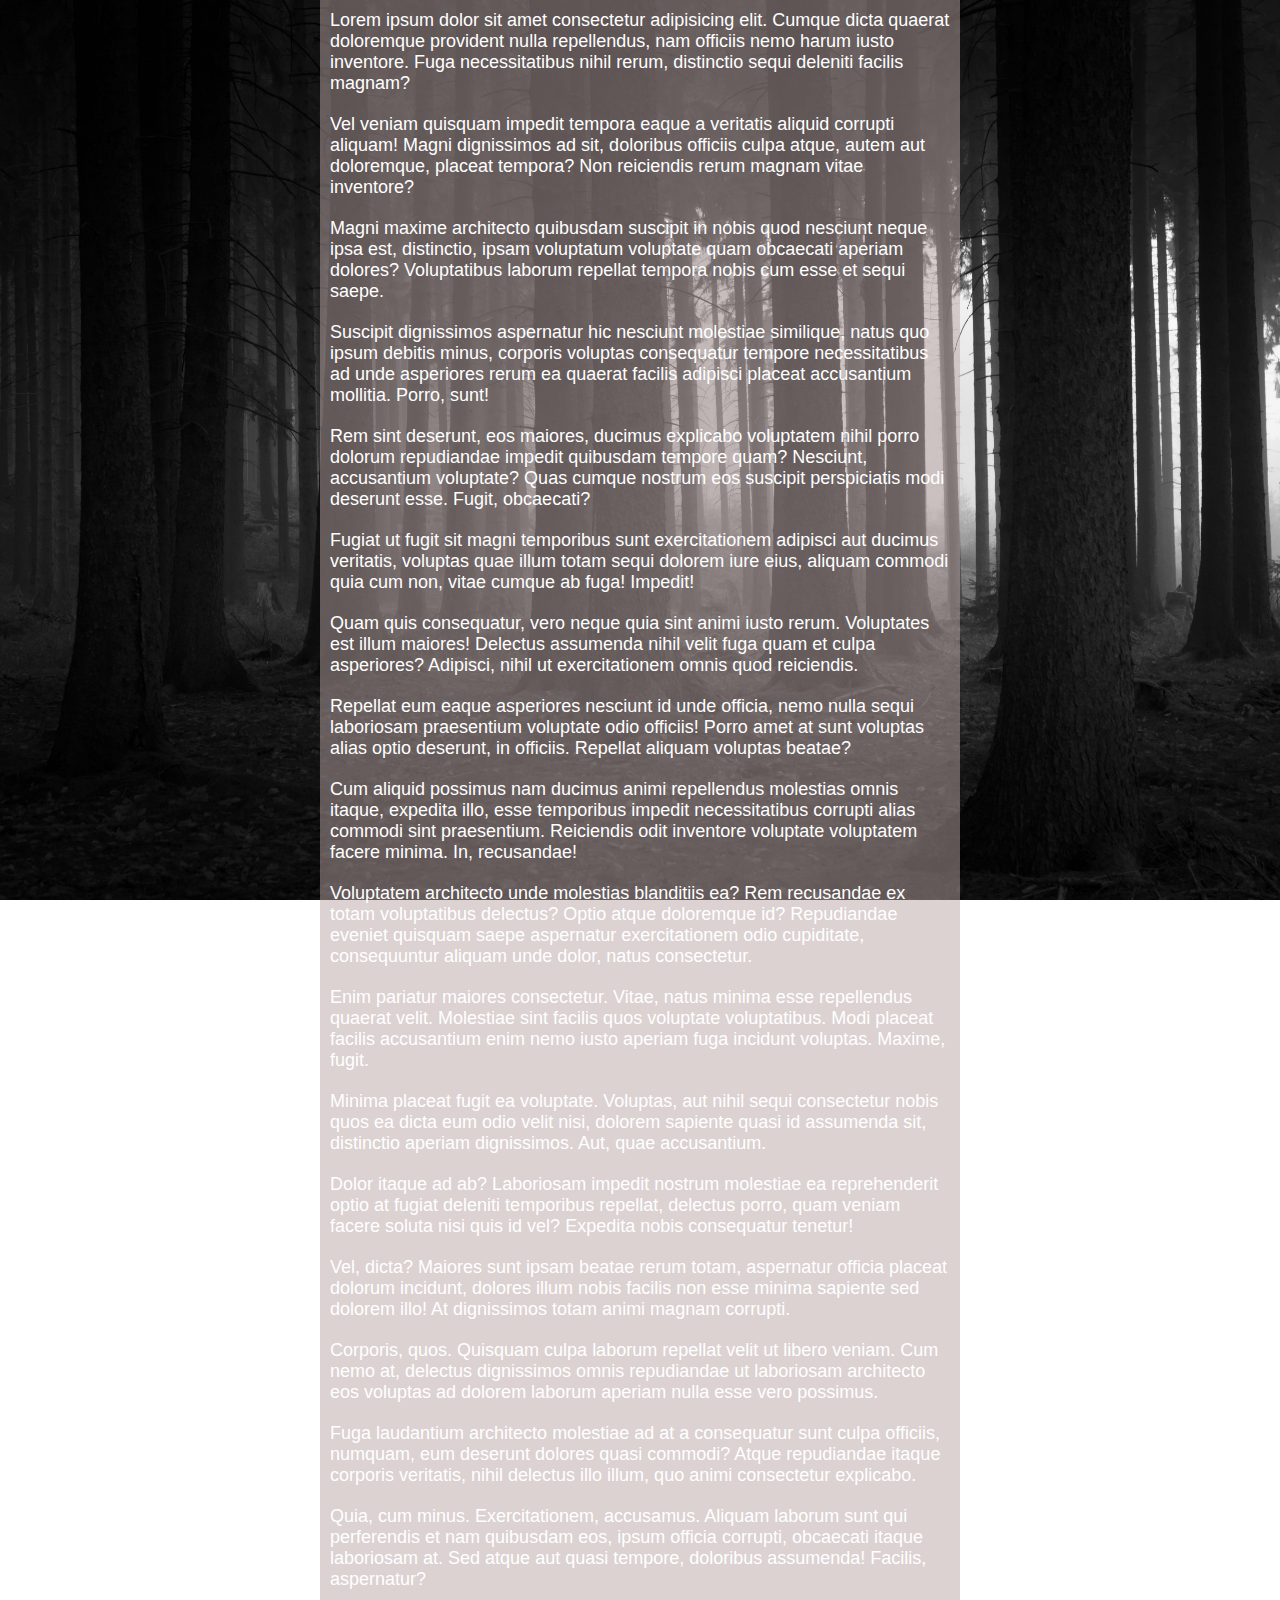
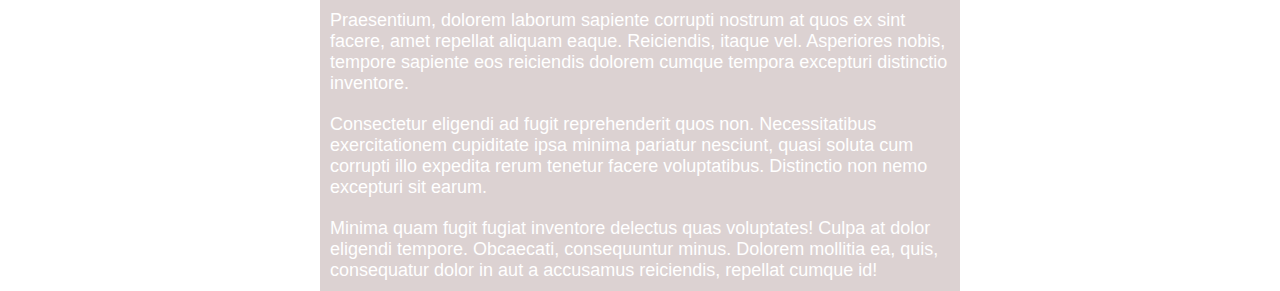
<file: BackgroundText/index.html>
<!DOCTYPE html>
<html>
<head>
<meta http-equiv="Content-Type" content="text/html;charset=UTF-8">
<meta name="viewport" content="width=device-width, initial-scale=1.0">
<title>Document</title>
<meta http-equiv="X-UA-Compatible" content="ie=edge">
<link rel="stylesheet" href="style.css">
</head>
<body>

<div>
<p>Lorem ipsum dolor sit amet consectetur adipisicing elit. Cumque dicta quaerat doloremque provident nulla repellendus, nam officiis nemo harum iusto inventore. Fuga necessitatibus nihil rerum, distinctio sequi deleniti facilis magnam?</p>
<p>Vel veniam quisquam impedit tempora eaque a veritatis aliquid corrupti aliquam! Magni dignissimos ad sit, doloribus officiis culpa atque, autem aut doloremque, placeat tempora? Non reiciendis rerum magnam vitae inventore?</p>
<p>Magni maxime architecto quibusdam suscipit in nobis quod nesciunt neque ipsa est, distinctio, ipsam voluptatum voluptate quam obcaecati aperiam dolores? Voluptatibus laborum repellat tempora nobis cum esse et sequi saepe.</p>
<p>Suscipit dignissimos aspernatur hic nesciunt molestiae similique, natus quo ipsum debitis minus, corporis voluptas consequatur tempore necessitatibus ad unde asperiores rerum ea quaerat facilis adipisci placeat accusantium mollitia. Porro, sunt!</p>
<p>Rem sint deserunt, eos maiores, ducimus explicabo voluptatem nihil porro dolorum repudiandae impedit quibusdam tempore quam? Nesciunt, accusantium voluptate? Quas cumque nostrum eos suscipit perspiciatis modi deserunt esse. Fugit, obcaecati?</p>
<p>Fugiat ut fugit sit magni temporibus sunt exercitationem adipisci aut ducimus veritatis, voluptas quae illum totam sequi dolorem iure eius, aliquam commodi quia cum non, vitae cumque ab fuga! Impedit!</p>
<p>Quam quis consequatur, vero neque quia sint animi iusto rerum. Voluptates est illum maiores! Delectus assumenda nihil velit fuga quam et culpa asperiores? Adipisci, nihil ut exercitationem omnis quod reiciendis.</p>
<p>Repellat eum eaque asperiores nesciunt id unde officia, nemo nulla sequi laboriosam praesentium voluptate odio officiis! Porro amet at sunt voluptas alias optio deserunt, in officiis. Repellat aliquam voluptas beatae?</p>
<p>Cum aliquid possimus nam ducimus animi repellendus molestias omnis itaque, expedita illo, esse temporibus impedit necessitatibus corrupti alias commodi sint praesentium. Reiciendis odit inventore voluptate voluptatem facere minima. In, recusandae!</p>
<p>Voluptatem architecto unde molestias blanditiis ea? Rem recusandae ex totam voluptatibus delectus? Optio atque doloremque id? Repudiandae eveniet quisquam saepe aspernatur exercitationem odio cupiditate, consequuntur aliquam unde dolor, natus consectetur.</p>
<p>Enim pariatur maiores consectetur. Vitae, natus minima esse repellendus quaerat velit. Molestiae sint facilis quos voluptate voluptatibus. Modi placeat facilis accusantium enim nemo iusto aperiam fuga incidunt voluptas. Maxime, fugit.</p>
<p>Minima placeat fugit ea voluptate. Voluptas, aut nihil sequi consectetur nobis quos ea dicta eum odio velit nisi, dolorem sapiente quasi id assumenda sit, distinctio aperiam dignissimos. Aut, quae accusantium.</p>
<p>Dolor itaque ad ab? Laboriosam impedit nostrum molestiae ea reprehenderit optio at fugiat deleniti temporibus repellat, delectus porro, quam veniam facere soluta nisi quis id vel? Expedita nobis consequatur tenetur!</p>
<p>Vel, dicta? Maiores sunt ipsam beatae rerum totam, aspernatur officia placeat dolorum incidunt, dolores illum nobis facilis non esse minima sapiente sed dolorem illo! At dignissimos totam animi magnam corrupti.</p>
<p>Corporis, quos. Quisquam culpa laborum repellat velit ut libero veniam. Cum nemo at, delectus dignissimos omnis repudiandae ut laboriosam architecto eos voluptas ad dolorem laborum aperiam nulla esse vero possimus.</p>
<p>Fuga laudantium architecto molestiae ad at a consequatur sunt culpa officiis, numquam, eum deserunt dolores quasi commodi? Atque repudiandae itaque corporis veritatis, nihil delectus illo illum, quo animi consectetur explicabo.</p>
<p>Quia, cum minus. Exercitationem, accusamus. Aliquam laborum sunt qui perferendis et nam quibusdam eos, ipsum officia corrupti, obcaecati itaque laboriosam at. Sed atque aut quasi tempore, doloribus assumenda! Facilis, aspernatur?</p>
<p>Praesentium, dolorem laborum sapiente corrupti nostrum at quos ex sint facere, amet repellat aliquam eaque. Reiciendis, itaque vel. Asperiores nobis, tempore sapiente eos reiciendis dolorem cumque tempora excepturi distinctio inventore.</p>
<p>Consectetur eligendi ad fugit reprehenderit quos non. Necessitatibus exercitationem cupiditate ipsa minima pariatur nesciunt, quasi soluta cum corrupti illo expedita rerum tenetur facere voluptatibus. Distinctio non nemo excepturi sit earum.</p>
<p>Minima quam fugit fugiat inventore delectus quas voluptates! Culpa at dolor eligendi tempore. Obcaecati, consequuntur minus. Dolorem mollitia ea, quis, consequatur dolor in aut a accusamus reiciendis, repellat cumque id!</p>
</div>

</body>
</html>
</file>
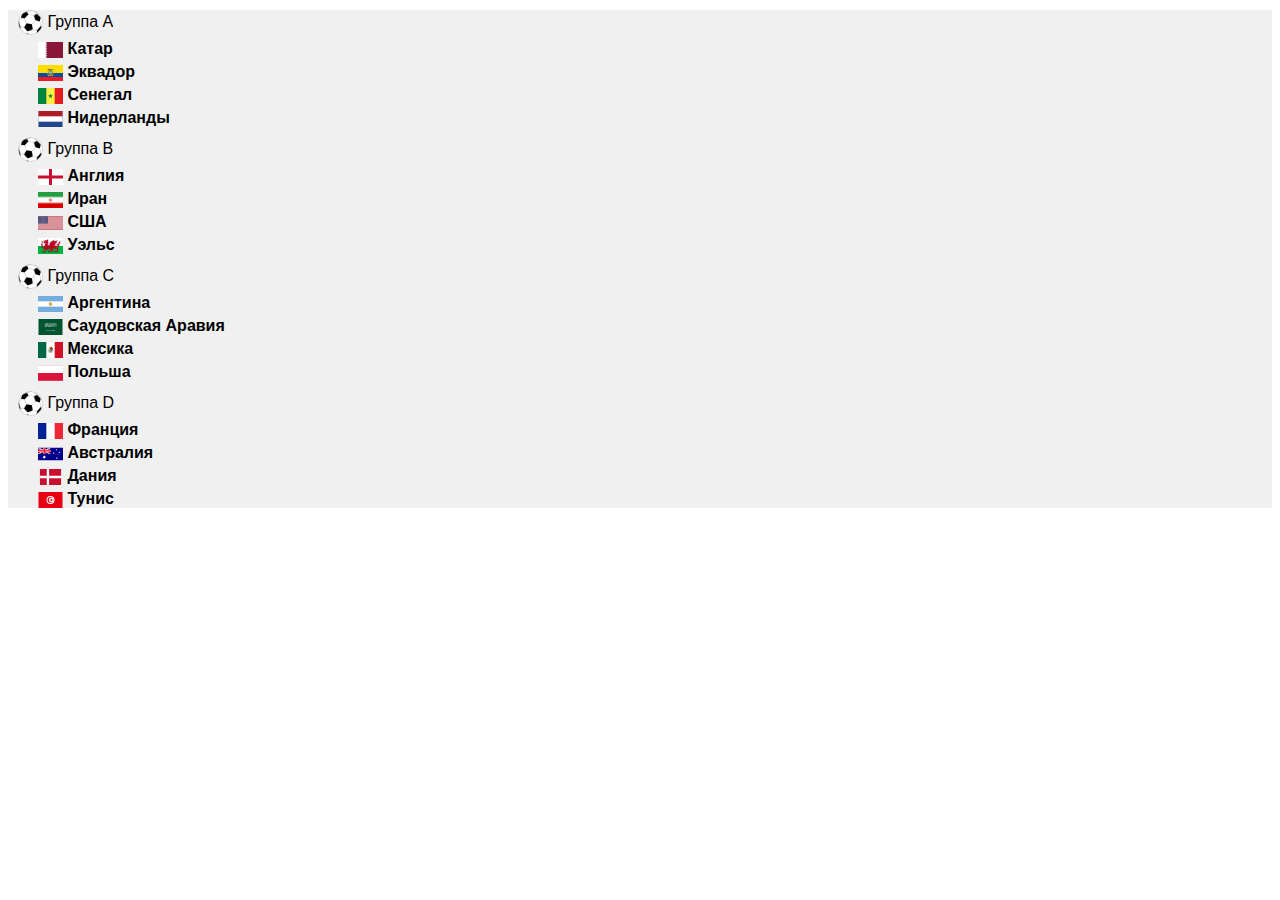
<file: List1/index.html>
<!DOCTYPE html>
<html lang="en">
<head>
    <meta charset="UTF-8">
    <meta http-equiv="X-UA-Compatible" content="IE=edge">
    <meta name="viewport" content="width=device-width, initial-scale=1.0">
    <link rel="stylesheet" href="style.css">
    <title>Document</title>
</head>
<body>
    <ul class="outer">
  
        
        <li class="outer">
          
          
          <img src="img/ball.png" alt="Футбольный мяч" class="ball">
      
          
          <span>Группа A</span> 

          <ul class="inner">

            
            <li class="inner">
              <a href="https://ru.wikipedia.org/wiki/%D0%9A%D0%B0%D1%82%D0%B0%D1%80" target="_blank">
                <img src="img/Flag_of_Qatar.svg" alt="Флаг Катара" class="flag">
                Катар
              </a>
            </li>
            
            
            <li class="inner">
              <a href="https://ru.wikipedia.org/wiki/%D0%AD%D0%BA%D0%B2%D0%B0%D0%B4%D0%BE%D1%80" target="_blank">
                <img src="img/Flag_of_Ecuador.svg" alt="Флаг Эквадора" class="flag">
                Эквадор
              </a>
            </li>
      
            
            <li class="inner">
              <a href="https://ru.wikipedia.org/wiki/%D0%A1%D0%B5%D0%BD%D0%B5%D0%B3%D0%B0%D0%BB" target="_blank">
                <img src="img/Flag_of_Senegal.svg" alt="Флаг Сенегала" class="flag">
                Сенегал
              </a>
            </li>

            <li class="inner">
                <a href="https://ru.wikipedia.org/wiki/%D0%9D%D0%B8%D0%B4%D0%B5%D1%80%D0%BB%D0%B0%D0%BD%D0%B4%D1%8B" target="_blank">
                  <img src="img/Flag_of_the_Netherlands.svg" alt="Флаг Нидерландов" class="flag">
                  Нидерланды
                </a>
              </li>
        
            </ul>
          </li>

          <li class="outer"> 
      
      
            <img src="img/ball.png" alt="Футбольный мяч" class="ball">
        
            
            <span>Группа B</span>
        
           
            <ul class="inner">
        
              
              <li class="inner">
                <a href="https://ru.wikipedia.org/wiki/%D0%90%D0%BD%D0%B3%D0%BB%D0%B8%D1%8F" target="_blank">
                  <img src="img/Flag_of_England.svg" alt="Флаг Англии" class="flag">
                  Англия
                </a>
              </li>
              
             
              <li class="inner">
                <a href="https://ru.wikipedia.org/wiki/%D0%98%D1%80%D0%B0%D0%BD" target="_blank">
                  <img src="img/Flag_of_Iran.svg" alt="Флаг Ирана" class="flag">
                  Иран
                </a>
              </li>
        
              
              <li class="inner">
                <a href="https://ru.wikipedia.org/wiki/%D0%A1%D0%A8%D0%90" target="_blank">
                  <img src="img/Flag_of_the_United_States.svg" alt="Флаг США" class="flag">
                  США
                </a>
              </li>
        
              
              <li class="inner">
                <a href="https://ru.wikipedia.org/wiki/%D0%A3%D1%8D%D0%BB%D1%8C%D1%81" target="_blank">
                  <img src="img/Flag_of_Wales.png" alt="Флаг Уэльса" class="flag">
                  Уэльс
                </a>
              </li>
        
            </ul>
          </li>

     
          <li class="outer"> 
    
            
            <img src="img/ball.png" alt="Футбольный мяч" class="ball">
        
            
            <span>Группа C</span>
        
          
            <ul class="inner">
        
              
              <li class="inner">
                <a href="https://ru.wikipedia.org/wiki/%D0%90%D1%80%D0%B3%D0%B5%D0%BD%D1%82%D0%B8%D0%BD%D0%B0" target="_blank">
                  <img src="img/Flag_of_Argentina.svg" alt="Флаг Аргентины" class="flag">
                  Аргентина
                </a>
              </li>
              
             
              <li class="inner">
                <a href="https://ru.wikipedia.org/wiki/%D0%A1%D0%B0%D1%83%D0%B4%D0%BE%D0%B2%D1%81%D0%BA%D0%B0%D1%8F_%D0%90%D1%80%D0%B0%D0%B2%D0%B8%D1%8F" target="_blank">
                  <img src="img/Flag_of_Saudi_Arabia.svg" alt="Флаг Саудовской Аравии" class="flag">
                  Саудовская Аравия
                </a>
              </li>
        
            
              <li class="inner">
                <a href="https://ru.wikipedia.org/wiki/%D0%9C%D0%B5%D0%BA%D1%81%D0%B8%D0%BA%D0%B0" target="_blank">
                  <img src="img//Flag_of_Mexico.svg" alt="Флаг Мексики" class="flag">
                  Мексика
                </a>
              </li>
        
              
              <li class="inner">
                <a href="https://ru.wikipedia.org/wiki/%D0%9F%D0%BE%D0%BB%D1%8C%D1%88%D0%B0" target="_blank">
                  <img src="img/Flag_of_Poland.svg" alt="Флаг Польши" class="flag">
                  Польша
                </a>
              </li>
        
            </ul>
          </li>


          <li class="outer"> 
    
     
            <img src="img/ball.png" alt="Футбольный мяч" class="ball">
        
            
            <span>Группа D</span>
        
            
            <ul class="inner">
        
              
              <li class="inner">
                <a href="https://ru.wikipedia.org/wiki/%D0%A4%D1%80%D0%B0%D0%BD%D1%86%D0%B8%D1%8F" target="_blank">
                  <img src="img/Flag_of_France.svg" alt="Флаг Франции" class="flag">
                  Франция
                </a>
              </li>
              

              <li class="inner">
                <a href="https://ru.wikipedia.org/wiki/%D0%90%D0%B2%D1%81%D1%82%D1%80%D0%B0%D0%BB%D0%B8%D1%8F" target="_blank">
                  <img src="img/Flag_of_Australia.svg" alt="Флаг Австралии" class="flag">
                  Австралия
                </a>
              </li>
        
              
              <li class="inner">
                <a href="https://ru.wikipedia.org/wiki/%D0%94%D0%B0%D0%BD%D0%B8%D1%8F" target="_blank">
                  <img src="img/Flag_of_Denmark.svg" alt="Флаг Дании" class="flag">
                  Дания
                </a>
              </li>
        
              
              <li class="inner">
                <a href="https://ru.wikipedia.org/wiki/%D0%A2%D1%83%D0%BD%D0%B8%D1%81" target="_blank">
                  <img src="img/Flag_of_Tunisia.svg" alt="Флаг Туниса" class="flag">
                  Тунис
                </a>
              </li>
        
            </ul>
          </li>



    

    </ul>
</body>
</html>
</file>
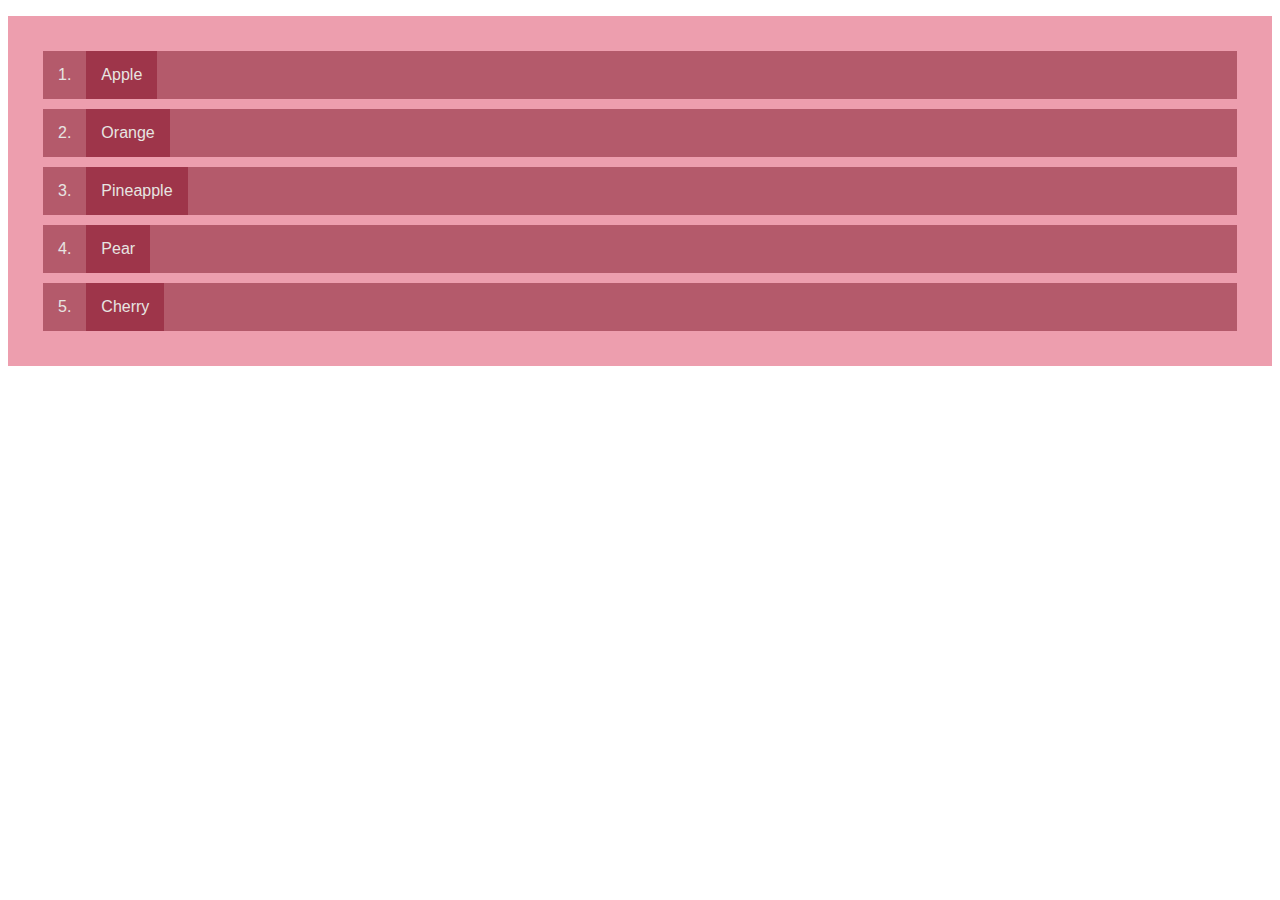
<file: List2/index.html>
<!DOCTYPE html>
<html lang="en">
<head>
    <meta charset="UTF-8">
    <meta http-equiv="X-UA-Compatible" content="IE=edge">
    <meta name="viewport" content="width=device-width, initial-scale=1.0">
    <link rel="stylesheet" href="style.css">
    <title>Document</title>
</head>
<body>
   
        <ol>
          <li><span>Apple</span></li>
          <li><span>Orange</span></li>
          <li><span>Pineapple</span></li>
          <li><span>Pear</span></li>
          <li><span>Cherry</span></li>
        </ol>
    
</body>
</html>
</file>
<file: BackgroundText/style.css>
body {
    background-image: url("bg.jpg");
    background-attachment: fixed;
    background-size: cover;
    margin: 0;
  }
  
  div {
    background-color: rgba(186, 165, 165, 0.5);
    color: white;
    font-family: Arial, Helvetica, sans-serif;
    font-size: 18px;
    margin: 0 auto;
   
    width: 50%;
  }
  
  p {
   margin: 0;
   padding: 10px;
  }
</file>
<file: List1/style.css>
ul.outer {
    list-style-type: none;
    margin: 0;
    padding: 0;
    font-family: Arial, sans-serif; /* Шрифт для текста */
    background-color: #f0f0f0; /* Цвет фона для всего списка */
  }

  /* Стиль для внутреннего списка */
  ul.inner {
    list-style-type: none;
    margin: 0;
    padding: 0;
  }

  /* Стиль для элементов внешнего списка */
  li.outer {
    display: block;
    width: auto;
    height: auto;
    margin: 10px;
    border: none;
    text-align: left;
    vertical-align: middle;
    line-height: normal;
    cursor: pointer; /* Меняем курсор на указатель при наведении на группу */
  }

  /* Стиль для элементов внутреннего списка */
  li.inner {
    display: block;
    width: auto;
    height: auto;
    margin-left: 20px; /* Отступ слева для вложенных элементов */
    margin-top: 5px; /* Отступ сверху для вложенных элементов */
    margin-bottom: 5px; /* Отступ снизу для вложенных элементов */
    border: none;
    text-align: left;
    vertical-align: middle;
    line-height: normal;
  }

  /* Стиль для ссылок */
  a {
    color: black;
    text-decoration: none;
    font-weight: bold;
  }

  /* Стиль для флагов */
  img.flag {
    width: 25px; /* Уменьшаем размер флагов еще больше */
    height: 16px; 
    vertical-align: middle;
  }

  /* Стиль для иконки футбольного мяча */
  img.ball {
    width: 25px; /* Уменьшаем размер иконки */
    height: 25px; 
    vertical-align: middle;
  }
</file>
<file: List2/style.css>
* {
font-family: sans-serif;
color:#e7e5e2;
font-weight: lighter;


}


ol {
list-style: none;
width: auto;
padding: 25px;
background-color:#ed9eae;
counter-reset: count;
}

li {
background-color: #b45a6b;
counter-increment: count;
margin: 10px;

}


li::before {
content: counter(count)'.';
background:#b45a6b ;
margin: 15px;
}

span {
display: inline-block;
background-color:#9e354a ;
padding:15px;


}
</file>
